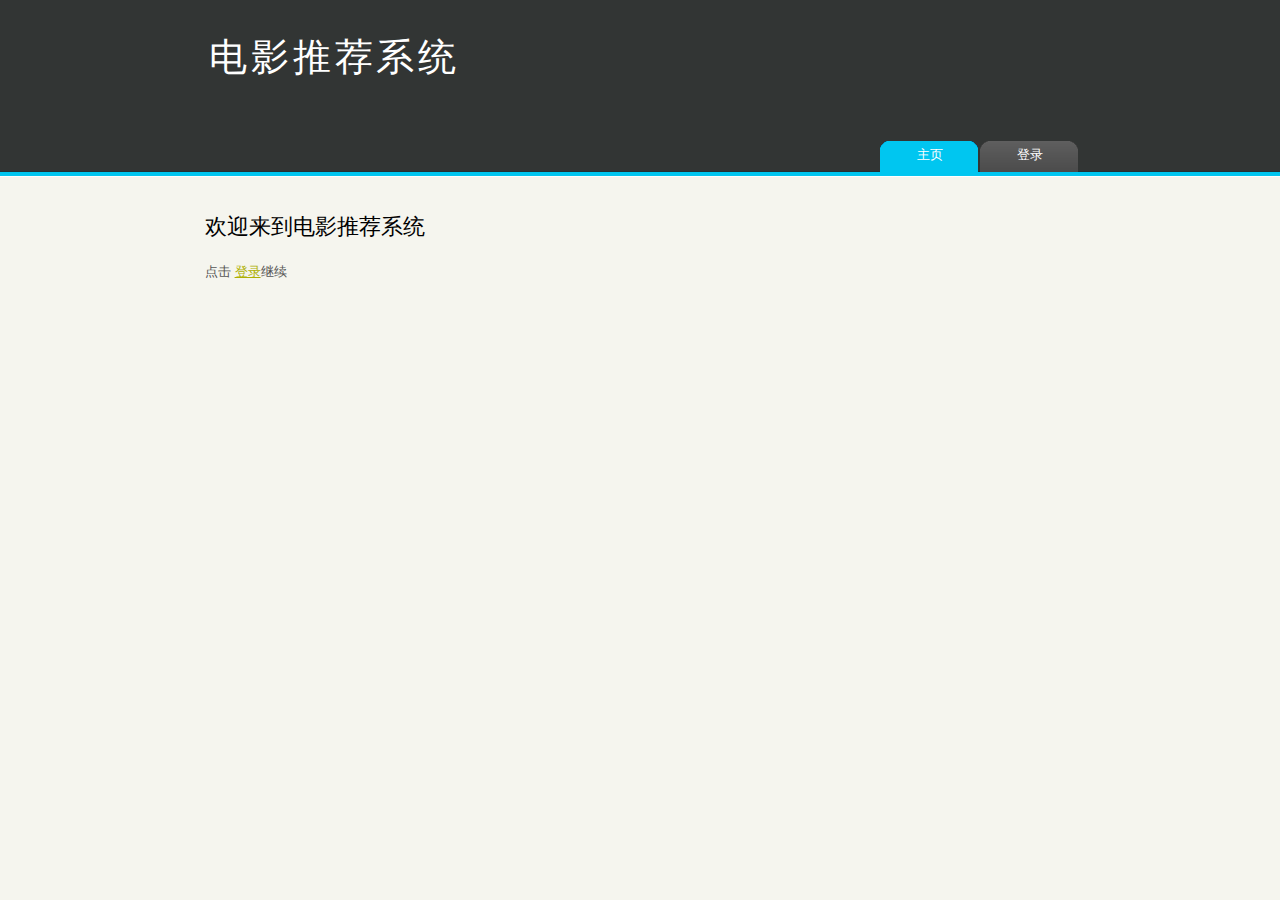
<file: WebContent/index.html>
<!DOCTYPE HTML>
<html>

<head>
  <title>电影推荐系统</title>
  <meta name="description" content="website description" />
  <meta name="keywords" content="website keywords, website keywords" />
  <meta http-equiv="content-type" content="text/html; charset=utf-8" />
  <link rel="stylesheet" type="text/css" href="style/style.css" />
</head>

<body>
  <div id="main">
    <div id="header">
      <div id="logo">
        <div id="logo_text">
          <!-- class="logo_colour", allows you to change the colour of the text -->
          <h1>电影推荐系统</h1>
        
        </div>
      </div>
      <div id="menubar">
        <ul id="menu">
          <!-- put class="selected" in the li tag for the selected page - to highlight which page you're on -->
          <li class="selected"><a href="index.html">主页</a></li>
          <li><a href="login.html">登录</a></li>
          
        </ul>
      </div>
    </div>
    <div id="content_header"></div>
    <div id="site_content">
      <div id="sidebar_container">
        <div class="sidebar">
         
         
          
        </div>
      </div>
      <div id="content">
        <!-- insert the page content here -->
        <h1>欢迎来到电影推荐系统</h1>
        <p> 点击 <a href="login.html">登录</a>继续</p>
        <!--  <p>This standards compliant, simple, fixed width website template is released as an 'open source' design (under a <a href="http://creativecommons.org/licenses/by/3.0">Creative Commons Attribution 3.0 Licence</a>), which means that you are free to download and use it for anything you want (including modifying and amending it). All I ask is that you leave the 'design from HTML5webtemplates.co.uk' link in the footer of the template, but other than that...</p>
        <p>This template is written entirely in <strong>HTML5</strong> and <strong>CSS</strong>, and can be validated using the links in the footer.</p>
        <p>You can view more free HTML5 web templates <a href="http://www.html5webtemplates.co.uk">here</a>.</p>
        <p>This template is a fully functional 5 page website, with an <a href="examples.html">examples</a> page that gives examples of all the styles available with this design.</p>
        <h2>Browser Compatibility</h2>
        <p>This template has been tested in the following browsers:</p>
        <ul>
          <li>Internet Explorer 8</li>
          <li>Internet Explorer 7</li>
          <li>FireFox 3.5</li>
          <li>Google Chrome 6</li>
          <li>Safari 4</li>
        </ul>
      </div>
      -->
    </div>
   
</body>
</html>
</file>
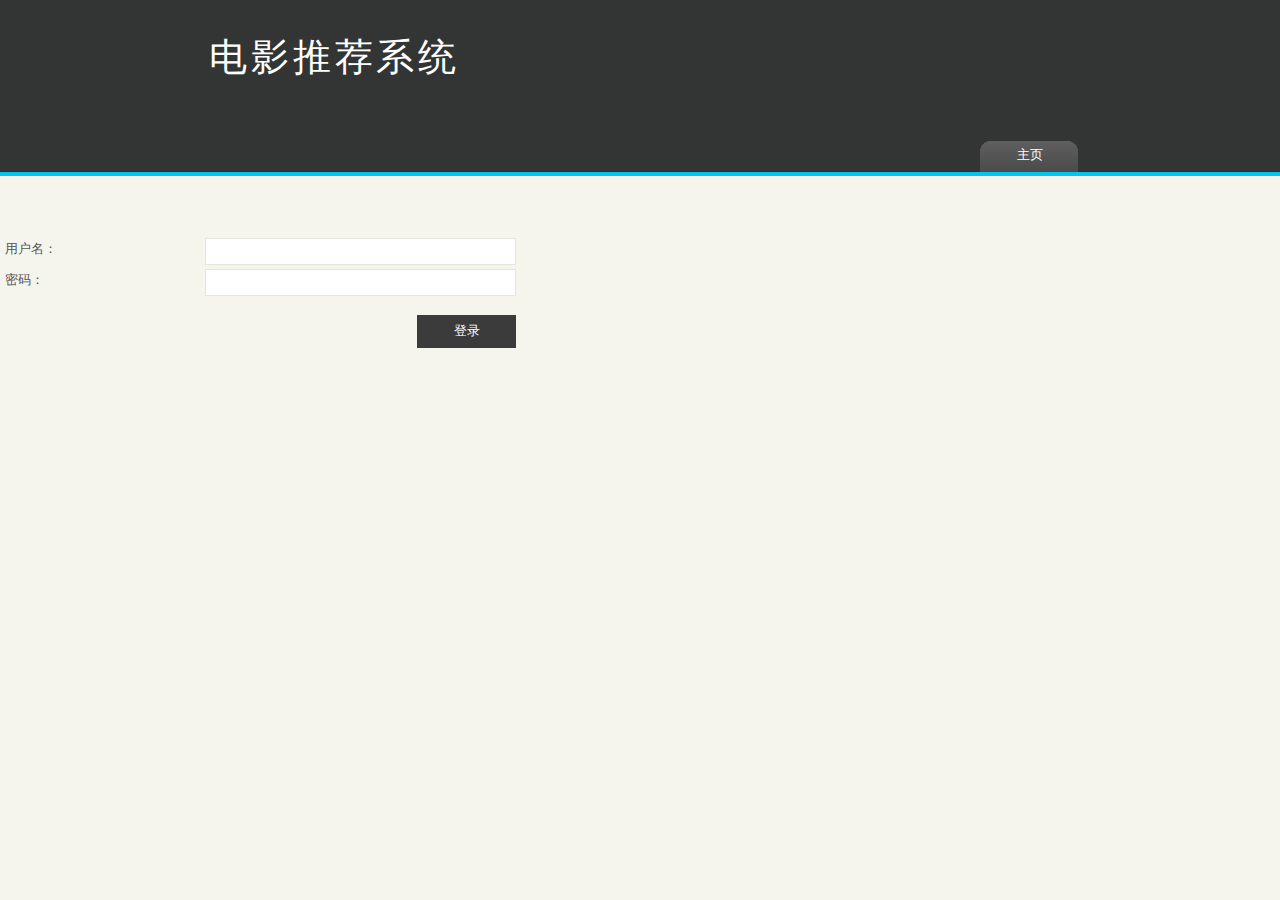
<file: WebContent/login.html>
<!DOCTYPE HTML>
<html>

<head>
  <title>电影推荐系统 - 登录</title>
  <meta name="description" content="website description" />
  <meta name="keywords" content="website keywords, website keywords" />
  <meta http-equiv="content-type" content="text/html; charset=utf-8" />
  <link rel="stylesheet" type="text/css" href="style/style.css" />
</head>

<body>
  <div id="main">
    <div id="header">
      <div id="logo">
        <div id="logo_text">
          <!-- class="logo_colour", allows you to change the colour of the text -->
          <h1>电影推荐系统</h1>
          
        </div>
      </div>
      <div id="menubar">
        <ul id="menu">
          <!-- put class="selected" in the li tag for the selected page - to highlight which page you're on -->
          <li><a href="index.html">主页</a></li>
          
        </ul>
      </div>
    </div>
    <div id="content_header"></div>
    <div id="site_content">
      <div id="sidebar_container">
        
          
        </div>
        <div class="sidebar">
          
          <div class="sidebar_item">
            
            
          </div>
          
        </div>
        <div class="sidebar">
          
         
          
        </div>
      </div>
      <div id="content">
        <form action="/CF/login" method="post">
          <div class="form_settings">
            <p><span>用户名：</span><input class="contact" type="text" name="username" value="" /></p>
            <p><span>密码：</span><input class="contact" type="password" name="password" value="" /></p>
            
            <p style="padding-top: 15px"><span>&nbsp;</span><input class="submit" type="submit" name="contact_submitted" value="登录" /></p>
          </div>
        </form>
       
      </div>
    </div>
    
  </div>
</body>
</html>
</file>
<file: WebContent/style/style.css>
html
{ height: 100%;}

*
{ margin: 0;
  padding: 0;}

body
{ font: normal .80em 'trebuchet ms', arial, sans-serif;
  background: #F5F5EE;
  color: #555;}

p
{ padding: 0 0 20px 0;
  line-height: 1.7em;}

img
{ border: 0;}

h1, h2, h3, h4, h5, h6 
{ color: #362C20;
  letter-spacing: 0em;
  padding: 0 0 5px 0;}

h1, h2, h3
{ font: normal 170% 'century gothic', arial;
  margin: 0 0 15px 0;
  padding: 15px 0 5px 0;
  color: #000;}

h2
{ font-size: 160%;
  padding: 9px 0 5px 0;
  color: #009FBC;}

h3
{ font-size: 140%;
  padding: 5px 0 0 0;}

h4, h6
{ color: #009FBC;
  padding: 0 0 5px 0;
  font: normal 110% arial;
  text-transform: uppercase;}

h5, h6
{ color: #888;
  font: normal 95% arial;
  letter-spacing: normal;
  padding: 0 0 15px 0;}

a, a:hover
{ outline: none;
  text-decoration: underline;
  color: #AEB002;}

a:hover
{ text-decoration: none;}

blockquote
{ margin: 20px 0; 
  padding: 10px 20px 0 20px;
  border: 1px solid #E5E5DB;
  background: #FFF;}

ul
{ margin: 2px 0 22px 17px;}

ul li
{ list-style-type: circle;
  margin: 0 0 6px 0; 
  padding: 0 0 4px 5px;
  line-height: 1.5em;}

ol
{ margin: 8px 0 22px 20px;}

ol li
{ margin: 0 0 11px 0;}

.left
{ float: left;
  width: auto;
  margin-right: 10px;}

.right
{ float: right; 
  width: auto;
  margin-left: 10px;}

.center
{ display: block;
  text-align: center;
  margin: 20px auto;}

#main, #logo, #menubar, #site_content, #footer
{ margin-left: auto; 
  margin-right: auto;}

#header
{ background: #323534 url(back.png) repeat-x;
  height: 177px;}

#logo
{ width: 880px;
  position: relative;
  height: 140px;
  background: transparent;}

#logo #logo_text 
{ position: absolute; 
  top: 10px;
  left: 0;}

#logo h1, #logo h2
{ font: normal 300% 'century gothic', arial, sans-serif;
  border-bottom: 0;
  text-transform: none;
  margin: 0 0 0 9px;}

#logo_text h1, #logo_text h1 a, #logo_text h1 a:hover 
{ padding: 22px 0 0 0;
  color: #FFF;
  letter-spacing: 0.1em;
  text-decoration: none;}

#logo_text h1 a .logo_colour
{ color: #E4EC04;}

#logo_text a:hover .logo_colour
{ color: #FFF;}

#logo_text h2
{ font-size: 120%;
  padding: 4px 0 0 0;
  color: #999;}

#menubar
{ width: 880px;
  height: 46px;} 

ul#menu
{ float: right;
  margin: 0;}

ul#menu li
{ float: left;
  padding: 0 0 0 9px;
  list-style: none;
  margin: 1px 2px 0 0;
  background: #5A5A5A url(tab.png) no-repeat 0 0;}

ul#menu li a
{ font: normal 100% 'trebuchet ms', sans-serif;
  display: block; 
  float: left; 
  height: 20px;
  padding: 6px 35px 5px 28px;
  text-align: center;
  color: #FFF;
  text-decoration: none;
  background: #5A5A5A url(tab.png) no-repeat 100% 0;} 

ul#menu li.selected a
{ height: 20px;
  padding: 6px 35px 5px 28px;}

ul#menu li.selected
{ margin: 1px 2px 0 0;
  background: #00C6F0 url(tab_selected.png) no-repeat 0 0;}

ul#menu li.selected a, ul#menu li.selected a:hover
{ background: #00C6F0 url(tab_selected.png) no-repeat 100% 0;
  color: #FFF;}

ul#menu li a:hover
{ color: #E4EC04;}

#site_content
{ width: 880px;
  overflow: hidden;
  margin: 20px auto 0 auto;
  padding: 0 0 10px 0;} 

#sidebar_container
{ float: right;
  width: 224px;}

.sidebar_top
{ width: 222px;
  height: 14px;
  background: transparent url(side_top.png) no-repeat;}

.sidebar_base
{ width: 222px;
  height: 14px;
  background: url(side_base.png) no-repeat;}

.sidebar
{ float: right;
  width: 222px;
  padding: 0;
  margin: 0 0 16px 0;}

.sidebar_item
{ background: url(side_back.png) repeat-y;
  padding: 0 15px;
  width: 192px;}

.sidebar li a.selected
{ color: #444;} 

.sidebar ul
{ margin: 0;} 

#content
{ text-align: left;
  width: 620px;
  padding: 0 0 0 5px;
  float: left;}
  
#content ul
{ margin: 2px 0 22px 0px;}

#content ul li, .sidebar ul li
{ list-style-type: none;
  background: url(bullet.png) no-repeat;
  margin: 0 0 0 0; 
  padding: 0 0 4px 25px;
  line-height: 1.5em;}

#footer
{ width: 100%;
  font-family: 'trebuchet ms', sans-serif;
  font-size: 100%;
  height: 80px;
  padding: 28px 0 5px 0;
  text-align: center; 
  background: #3B3939 url(footer.png) repeat-x;
  color: #A8AA94;}

#footer p
{ line-height: 1.7em;
  padding: 0 0 10px 0;}

#footer a
{ color: #A8AA94;
  text-decoration: none;}

#footer a:hover
{ color: #FFF;
  text-decoration: none;}

.search
{ color: #5D5D5D; 
  border: 1px solid #BBB; 
  width: 134px; 
  padding: 4px; 
  font: 100% arial, sans-serif;}

.form_settings
{ margin: 15px 0 0 0;}

.form_settings p
{ padding: 0 0 4px 0;}

.form_settings span
{ float: left; 
  width: 200px; 
  text-align: left;}
  
.form_settings input, .form_settings textarea
{ padding: 5px; 
  width: 299px; 
  font: 100% arial; 
  border: 1px solid #E5E5DB; 
  background: #FFF; 
  color: #47433F;}
  
.form_settings .submit
{ font: 100% arial; 
  border: 0; 
  width: 99px; 
  margin: 0 0 0 212px; 
  height: 33px;
  padding: 2px 0 3px 0;
  cursor: pointer; 
  background: #3B3B3B; 
  color: #FFF;}

.form_settings textarea, .form_settings select
{ font: 100% arial; 
  width: 299px;}

.form_settings select
{ width: 310px;}

.form_settings .checkbox
{ margin: 4px 0; 
  padding: 0; 
  width: 14px;
  border: 0;
  background: none;}

.separator
{ width: 100%;
  height: 0;
  border-top: 1px solid #D9D5CF;
  border-bottom: 1px solid #FFF;
  margin: 0 0 20px 0;}
  
table
{ margin: 10px 0 30px 0;}

table tr th, table tr td
{ background: #3B3B3B;
  color: #FFF;
  padding: 7px ;
  text-align: left;}
  
table tr td
{ background: #E5E5DB;
  color: #47433F;
  border-top: 1px solid #FFF;
  }
  
 input[type="radio"] {
  margin-right: 0;
}
</file>
